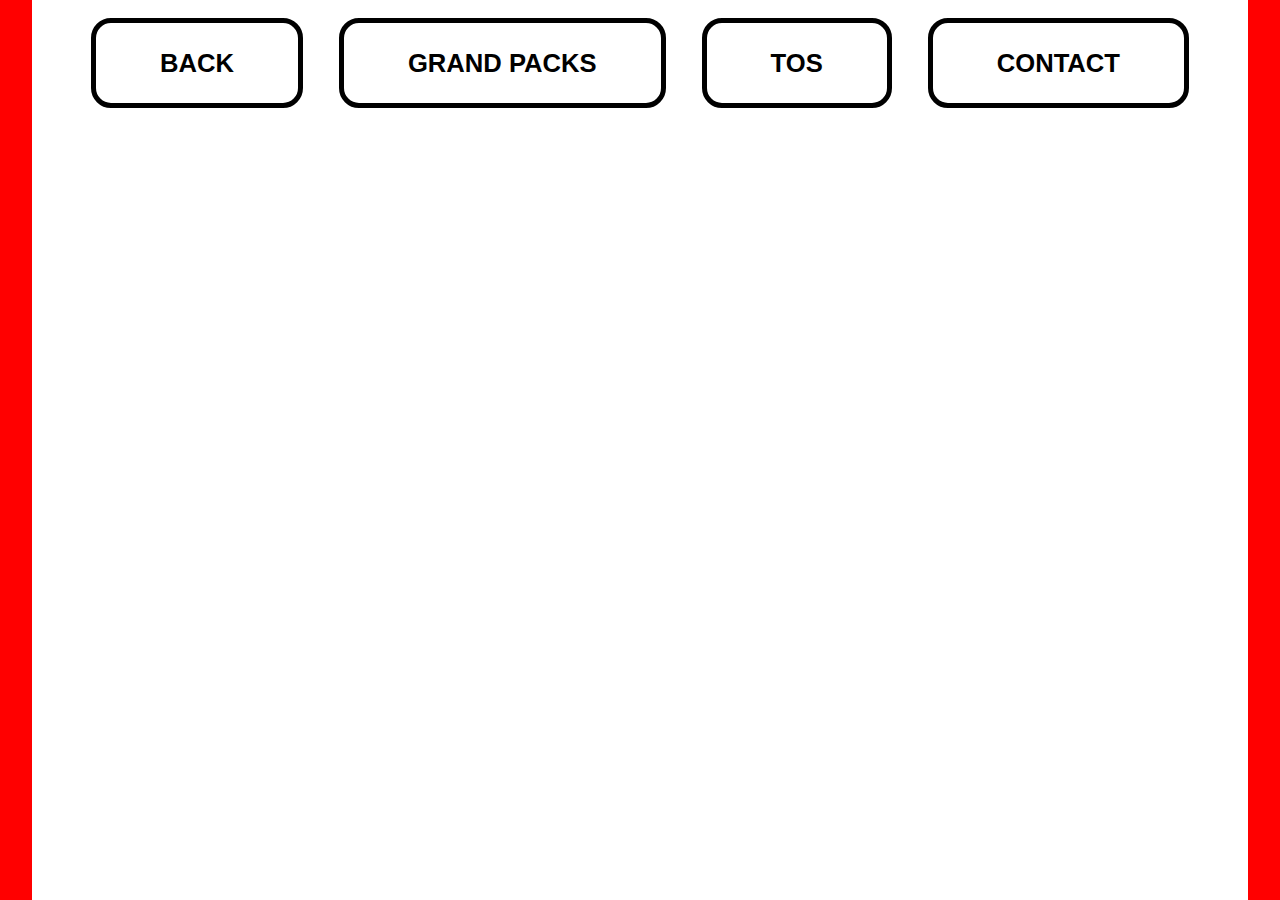
<file: missionario/contact.html>
<!DOCTYPE html>
<html lang="en">
<head>
    <meta charset="UTF-8">
    <meta name="viewport" content="width=device-width, initial-scale=1.0">
    <meta name="description" content="PARTYCAKE's site">
    <meta name="author" content="Matheus Guilherme Herminio Bacelar">
    <link rel="stylesheet" href="misi.css">
    <link rel="icon" href="https://icons.veryicon.com/png/o/object/material-design-icons/cake-53.png">
    <title>PARTYCAKE - TOS</title>
</head>
<body>
    <div class="center">
        <div class="main">
            <div class="buttonarray">
                <a href="misi.html"><button>BACK</button></a>
                <a href="grand.html"><button>GRAND PACKS</button></a>
                <a href="tos.html"><button>TOS</button></a>
                <a href="contact.html"><button>CONTACT</button></a>
            </div>            
        </div>
    </div>
</body>
</file>
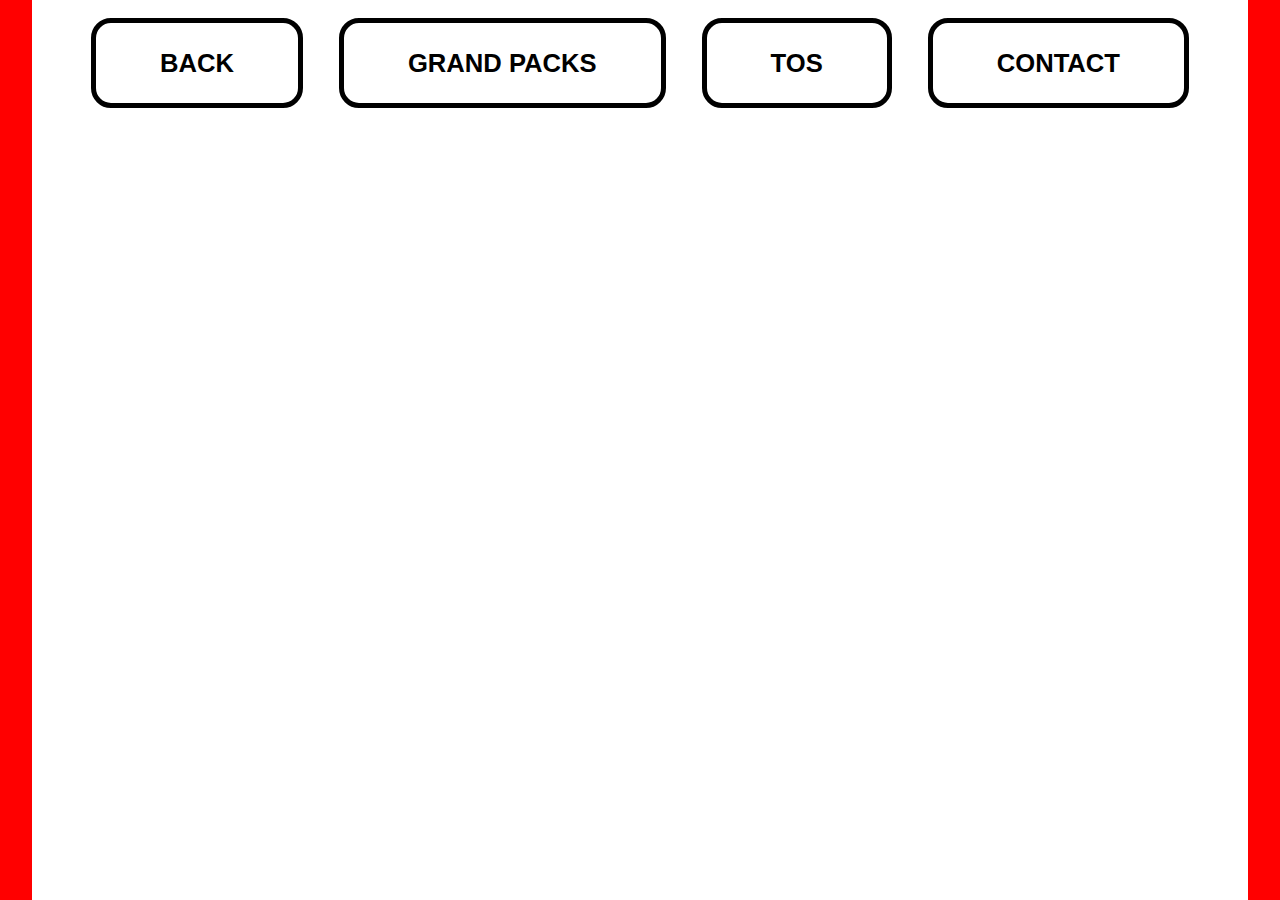
<file: missionario/tos.html>
<!DOCTYPE html>
<html lang="en">
<head>
    <meta charset="UTF-8">
    <meta name="viewport" content="width=device-width, initial-scale=1.0">
    <meta name="description" content="PARTYCAKE's site">
    <meta name="author" content="Matheus Guilherme Herminio Bacelar">
    <link rel="stylesheet" href="misi.css">
    <link rel="icon" href="https://icons.veryicon.com/png/o/object/material-design-icons/cake-53.png">
    <title>PARTYCAKE - TOS</title>
</head>
<body>
    <div class="center">
        <div class="main">
            <div class="buttonarray">
                <a href="misi.html"><button>BACK</button></a>
                <a href="grand.html"><button>GRAND PACKS</button></a>
                <a href="tos.html"><button>TOS</button></a>
                <a href="contact.html"><button>CONTACT</button></a>
            </div>            
        </div>
    </div>
</body>
</file>
<file: missionario/misi.css>
a {
    color: black;
    text-decoration: none;
}

* {
    margin: 0;
    padding: 0;
    scrollbar-width: none;
}
body {
    background-color: red;
    min-height: 100vh;
    display: flex;
    justify-content: center;
    align-items: center;
}
.center {
    background-color: white;
    height: auto;
    min-height: 100vh;
    width: 95vw;
    display: flex;
    z-index: 1;
}

.lateral {
    position: sticky;
    top: 0;
    padding: 7px;
    align-self: flex-start;
    height: auto;
    width: 25%;
    display: flex;
    justify-content: center;
}

.title {
    width: auto;
    height:auto;
    position: sticky;   
    align-items: center;
    display: flex;
    flex-direction: column;
    justify-content:flex-start;
    font-family:Verdana, Geneva, Tahoma, sans-serif;
    font-size: 1.3vw;
}

.title img {
    object-fit: contain;
    height: 4.5vh;
}

.title h6 {
    letter-spacing: 0.4vw;
    font-size: .65vw;
}

#imgbolo {
    margin: 8vh;
    height: 75vh;
    max-width: 20vw;
    object-fit:fill;
    animation: bolo 5s infinite alternate-reverse;
    min-width: 20vw;
    background-position-x: -180px;
}

.main {
    height: auto;
    min-height: 100vh;
    flex: 1;
    display: flex;
    justify-content: center;
    z-index: 2;
}

.info {
    height: auto;
    width: 100%;
    font-size: 100px;
    z-index: -1;
    word-break: break-all;
    margin-right: 1vw;
}

.buttonarray {
    display: flex;
    justify-content: space-between;
}

.buttonarray button {
    font-weight: bolder;
    margin: 2vh;
    padding: 3vh;
    padding-inline: 5vw;
    max-width: 50vw;
    max-height: 10vh;
    font-size: 2vw;
    border: 5px solid black;
    background-color: white;
    border-radius: 20px;
    display: flex;
    align-items: center;
    justify-content: center;
}

button:hover {
    cursor:pointer;
    transition-duration: .3s;
    transform: scaleY(1.1);
    transform: scalex(1.05);
    box-shadow: 3px 3px 5px;
}

.barow {
    margin: 3vh;
    display: flex;
}

.ba1, .ba2 {
    flex: 1;
    word-break: keep-all;
}

.ba1 .item, .ba2 .item {
    display: flex;
    align-items: center;
    margin-bottom: 12px;
}

.ba1 h1, .ba2 h1 {
    font-size: 3vw;
}

.ba2 h1 {
    text-align: right;
}

.item button {
    background-color: white;
    border: none;
    margin-inline: 1vw;
    margin-top: 1.5vw;
}

.ba1 .item button {
    margin-right: 12px; 
}

.ba2 .item button {
    margin-left: 12px; 
}

.barow img {
    object-fit: contain;
    width: 8vw;
    max-height: 70%;
}

.main footer {
    align-self: flex-end;
}

.topic {
    font-size: 3vw;
    margin-top: 10vh;
}

.topic p {
    font-size: 1.9vw;
    text-align: right;
}

.info footer {
    margin: 1vw;
    margin-top: 5vh;
    text-align: right;
    font-size: 1vw;
}

@keyframes bolo{
    0% {background-image: url("https://www.shutterstock.com/image-photo/friends-celebrating-chocolate-birthday-cake-600nw-2381927951.jpg")}
    25% {background-image: url("https://media.istockphoto.com/id/1049274384/photo/close-up-of-birthday-cake-being-cut-into-slices.jpg?s=612x612&w=0&k=20&c=zeTaC0jX8LQQj-JaVFZwWjMsz0Gq_28oHBVGzFeQD0E=")}
    50% {background-image: url("https://imgcdn.stablediffusionweb.com/2024/10/2/246d7902-fbfa-4dd3-a97d-a099ee871143.jpg")}
    75% {background-image: url("https://c8.alamy.com/comp/BAM065/group-of-young-people-cutting-birthday-cake-BAM065.jpg")}
    100% {background-image: url("https://plus.unsplash.com/premium_photo-1675261617969-b8763662b0bc?fm=jpg&q=60&w=3000&ixlib=rb-4.0.3&ixid=M3wxMjA3fDB8MHxwaG90by1yZWxhdGVkfDQ0fHx8ZW58MHx8fHx8")}
}
</file>
